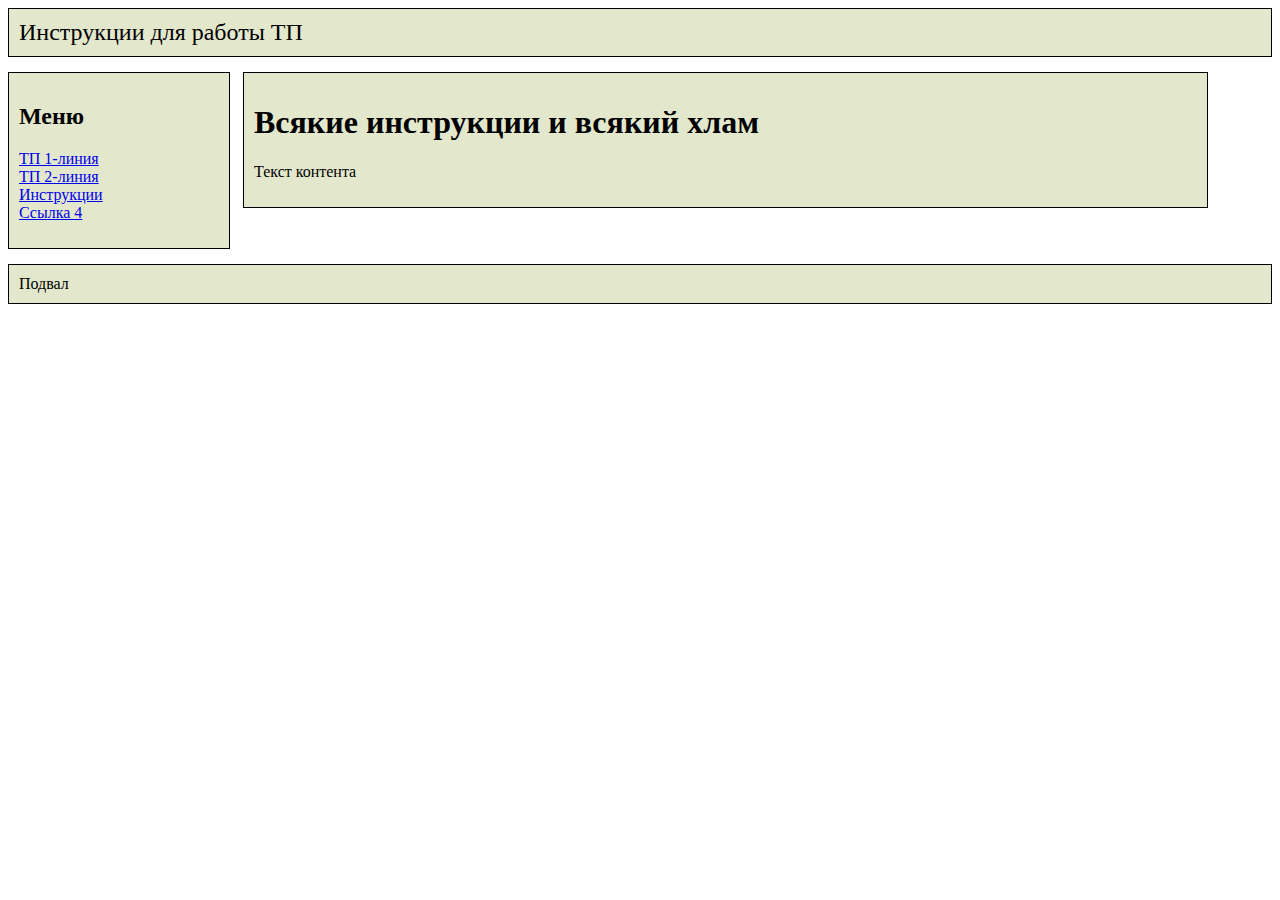
<file: 1/index.html>
<!doctype html>
<html>
<head>
<meta charset="utf-8">
<title>index</title>
<link href="style/style.css" rel="stylesheet" type="text/css" media="all" />
</head>

<body>
	<div class="header">
	Инструкции для работы ТП
	</div>
	<div class="layout">
		<div class="sidebar">
			<h2>Меню</h2>
			<ul>
				<li><a href="kontent/line_1/Switches.html">ТП 1-линия</a></li>
				<li><a href="link2.html">ТП 2-линия</a></li>
				<li><a href="link3.html">Инструкции</a></li>
				<li><a href="link4.html">Ссылка 4</a></li>
			</ul>
		</div>
		
		<div class="content">
			<h1>Всякие инструкции и всякий хлам</h1>
			<p>Текст контента</p>
		</div>
	</div>
	<div class="footer">Подвал</div>
</body>
</html>
</file>
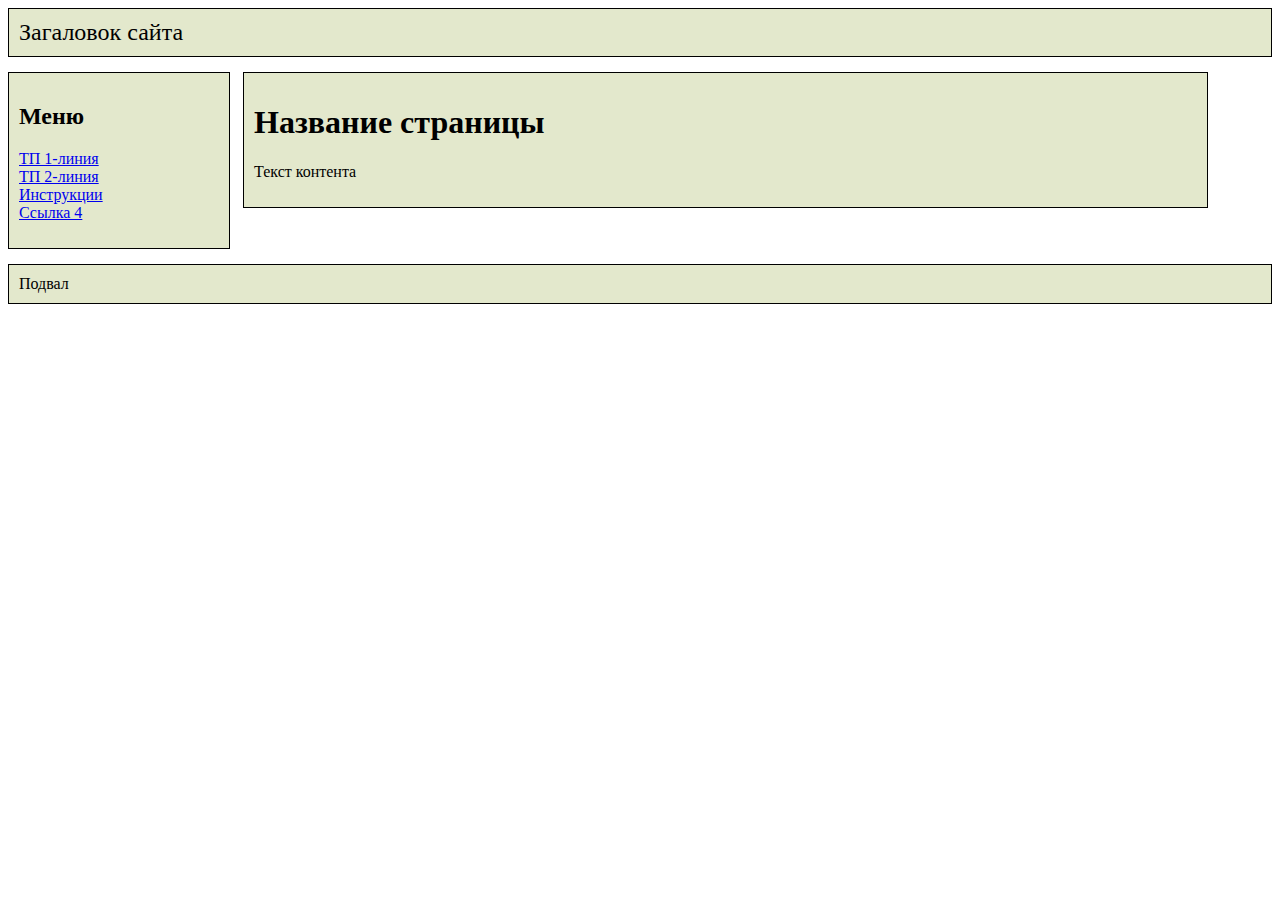
<file: 1/kontent/index.html>
<!doctype html>
<html>
<head>
<meta charset="utf-8">
<title>index</title>
<link href="../style/style.css" rel="stylesheet" type="text/css" media="all" />
</head>

<body>
	<div class="header">Загаловок сайта</div>
	<div class="layout">
		<div class="sidebar">
			<h2>Меню</h2>
			<ul>
				<li><a href="link1.html">ТП 1-линия</a></li>
				<li><a href="link2.html">ТП 2-линия</a></li>
				<li><a href="link3.html">Инструкции</a></li>
				<li><a href="link4.html">Ссылка 4</a></li>
			</ul>
		</div>
		
		<div class="content">
			<h1>Название страницы</h1>
			<p>Текст контента</p>
		</div>
	</div>
	<div class="footer">Подвал</div>
</body>
</html>
</file>
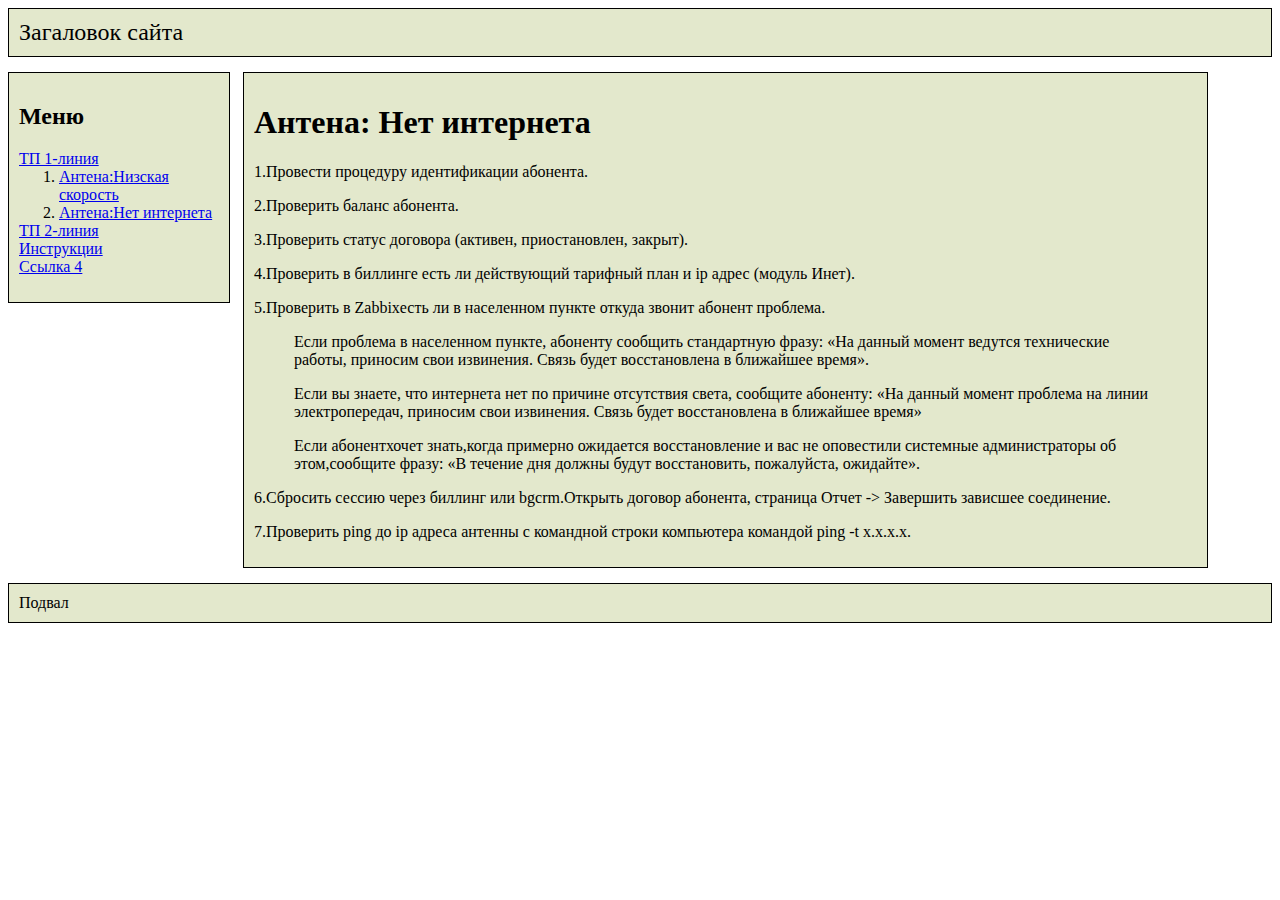
<file: 1/kontent/line_1/Antena_net_interneta.html>
<!doctype html>
<html>
<head>
<meta charset="utf-8">
<title>index</title>
<link href="../../style/style.css" rel="stylesheet" type="text/css" media="all" />
</head>

<body>
	<div class="header">Загаловок сайта</div>
	<div class="layout">
		<div class="sidebar">
			<h2>Меню</h2>
			<ul>
				<li><a href="Switches.html">ТП 1-линия</a></li>
				<ol>
					<li><a href="Anteni_niz_skorost.html">Антена:Низская скорость</a></li>
					<li><a href="Antena_net_interneta.html">Антена:Нет интернета</a></li>
				</ol>
				<li><a href="link2.html">ТП 2-линия</a></li>
				<li><a href="link3.html">Инструкции</a></li>
				<li><a href="link4.html">Ссылка 4</a></li>
			</ul>
		</div>
		
		<div class="content">
			<h1>Антена: Нет интернета</h1>
			<p>1.Провести процедуру идентификации абонента.</p>
			<p>2.Проверить баланс абонента.</p>
			<p>3.Проверить статус договора (активен, приостановлен, закрыт).</p>
			<p>4.Проверить в биллинге есть ли действующий тарифный план и ip адрес (модуль Инет).</p>
			<p>5.Проверить в Zabbixесть ли в населенном пункте откуда звонит абонент проблема.</p>
			<blockquote>Если проблема в населенном пункте, абоненту сообщить стандартную фразу:
			«На данный момент ведутся технические работы, приносим свои извинения. Связь будет восстановлена в ближайшее время».</blockquote>
			<blockquote>Если вы знаете, что интернета нет по причине отсутствия света, сообщите абоненту:
			«На данный момент проблема на линии электропередач, приносим свои извинения. Связь будет восстановлена в ближайшее время»</blockquote>
			<blockquote>Если абонентхочет знать,когда примерно ожидается восстановление и вас не оповестили системные администраторы об этом,сообщите фразу:
			«В течение дня должны будут восстановить, пожалуйста, ожидайте».</blockquote>
			<p>6.Сбросить сессию через биллинг или bgcrm.Открыть договор абонента, страница Отчет -> Завершить зависшее соединение.</p>
			<p>7.Проверить ping до ip адреса антенны с командной строки компьютера командой ping -t x.x.x.x.</p>
		</div>
	</div>
	<div class="footer">Подвал</div>
</body>
</html>
</file>
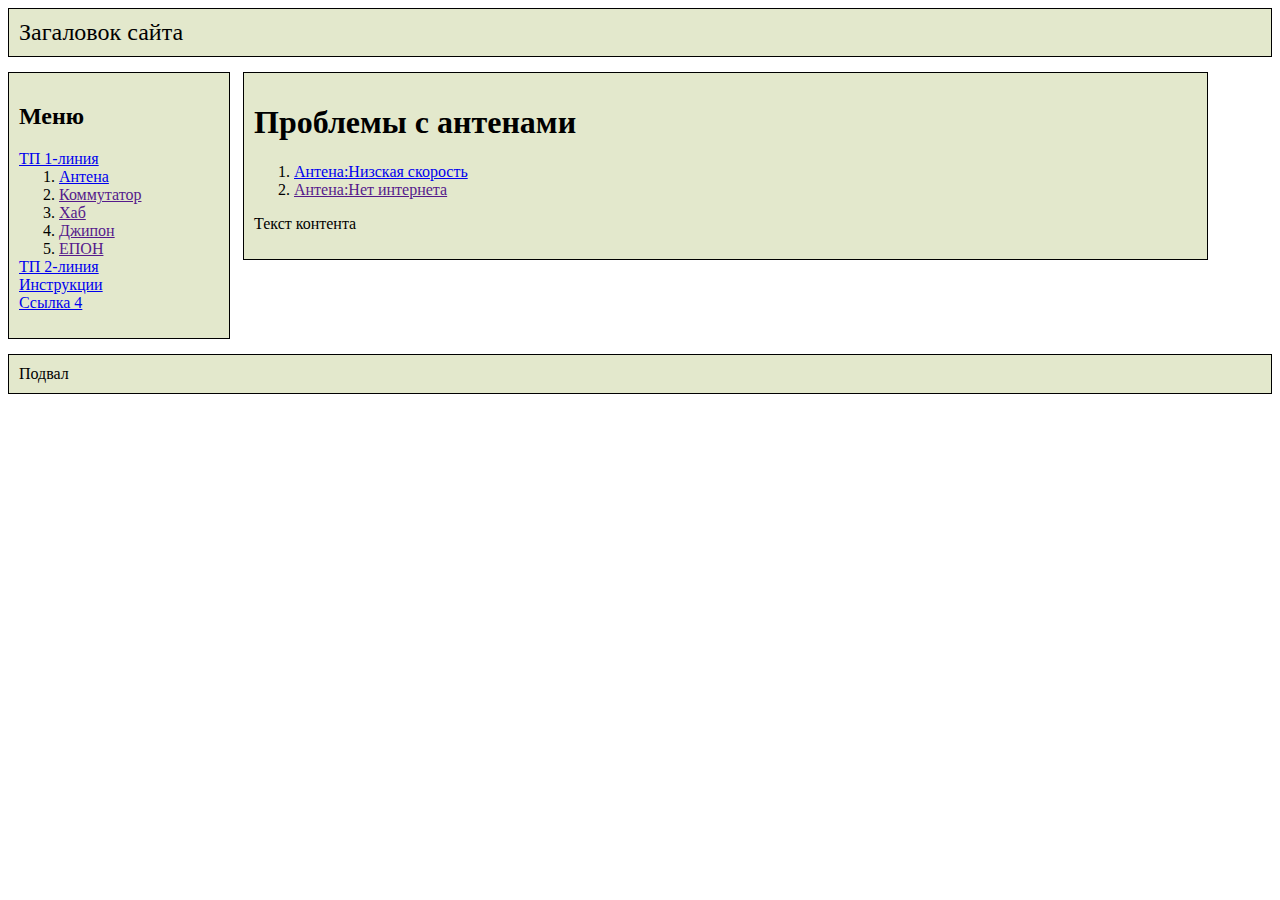
<file: 1/kontent/line_1/Anteni.html>
<!doctype html>
<html>
<head>
<meta charset="utf-8">
<title>index</title>
<link href="../../style/style.css" rel="stylesheet" type="text/css" media="all" />
</head>

<body>
	<div class="header">Загаловок сайта</div>
	<div class="layout">
		<div class="sidebar">
			<h2>Меню</h2>
			<ul>
				<li><a href="Switches.html">ТП 1-линия</a></li>
				<ol>
				<li><a href="Anteni.html">Антена</a></li>
				<li><a href="">Коммутатор</a></li>
				<li><a href="">Хаб</a></li>
				<li><a href="">Джипон</a></li>
				<li><a href="">ЕПОН</a></li>
			</ol>
				<li><a href="link2.html">ТП 2-линия</a></li>
				<li><a href="link3.html">Инструкции</a></li>
				<li><a href="link4.html">Ссылка 4</a></li>
			</ul>
		</div>
		
		<div class="content">
			<h1>Проблемы с антенами</h1>
			<ol>
				<li><a href="Anteni_niz_skorost.html">Антена:Низская скорость</a></li>
				<li><a href="">Антена:Нет интернета</a></li>
			</ol>
			<p>Текст контента</p>
		</div>
	</div>
	<div class="footer">Подвал</div>
</body>
</html>
</file>
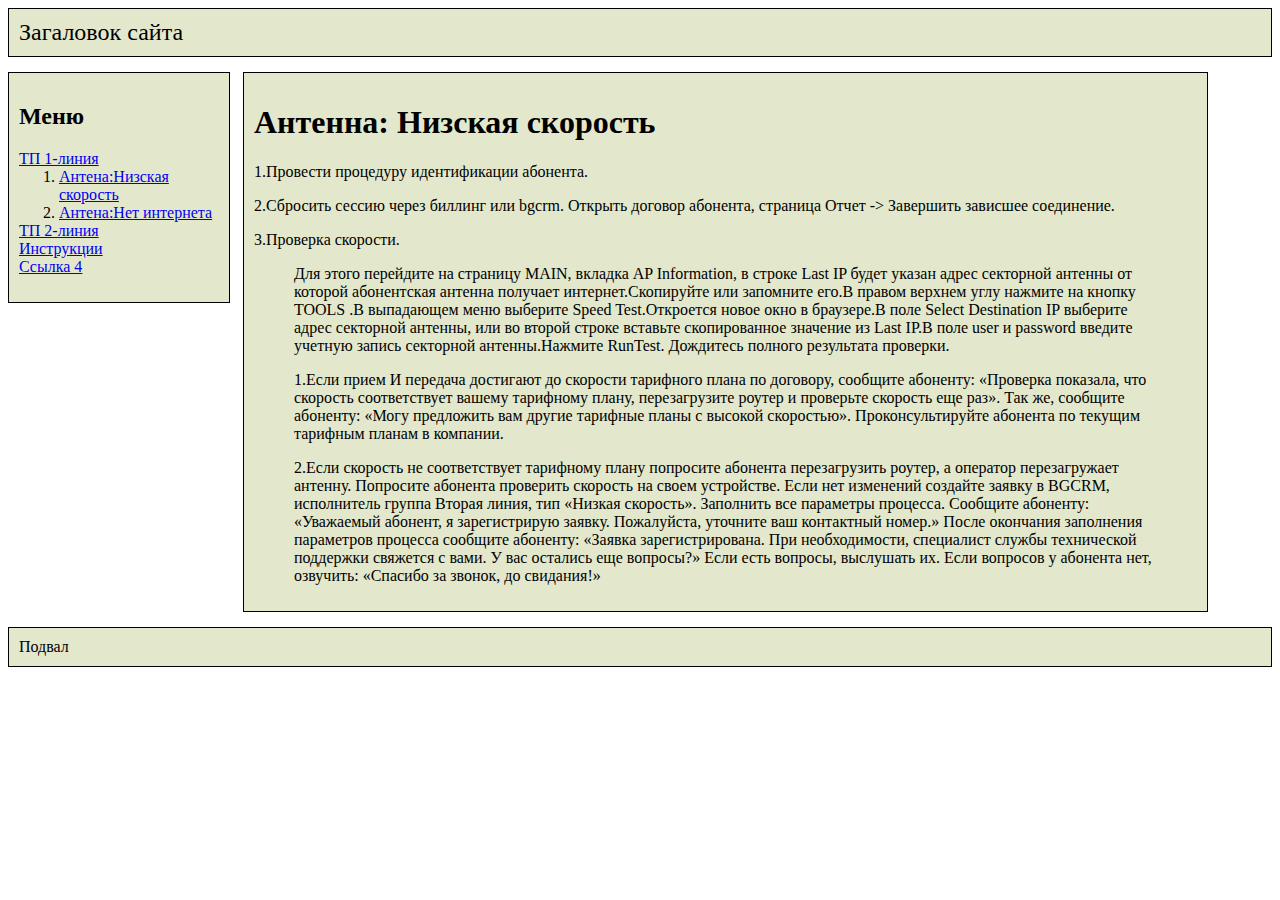
<file: 1/kontent/line_1/Anteni_niz_skorost.html>
<!doctype html>
<html>
<head>
<meta charset="utf-8">
<title>index</title>
<link href="../../style/style.css" rel="stylesheet" type="text/css" media="all" />
</head>

<body>
	<div class="header">Загаловок сайта</div>
	<div class="layout">
		<div class="sidebar">
			<h2>Меню</h2>
			<ul>
				<li><a href="Switches.html">ТП 1-линия</a></li>
				<ol>
					<li><a href="Anteni_niz_skorost.html">Антена:Низская скорость</a></li>
					<li><a href="Antena_net_interneta.html">Антена:Нет интернета</a></li>
				</ol>
				<li><a href="link2.html">ТП 2-линия</a></li>
				<li><a href="link3.html">Инструкции</a></li>
				<li><a href="link4.html">Ссылка 4</a></li>
			</ul>
		</div>
		
		<div class="content">
			<h1>Антенна: Низская скорость</h1>
			<p>1.Провести процедуру идентификации абонента.</p>
			<p>2.Сбросить сессию через биллинг или bgcrm. Открыть договор абонента, страница Отчет -> Завершить зависшее соединение.</p>
			<p>3.Проверка скорости.</p>
			<blockquote>Для этого перейдите на страницу MAIN, вкладка AP Information, в строке Last IP будет указан адрес секторной антенны от которой абонентская антенна получает интернет.Скопируйте или запомните его.В правом верхнем углу нажмите на кнопку TOOLS .В выпадающем меню выберите Speed Test.Откроется новое окно в браузере.В поле Select Destination IP выберите адрес секторной антенны, или во второй строке вставьте скопированное значение из Last IP.В поле user и password введите учетную запись секторной антенны.Нажмите RunTest. Дождитесь полного результата проверки.
				<p>1.Если прием И передача достигают до скорости тарифного плана по договору, сообщите абоненту:
				«Проверка показала, что скорость соответствует вашему тарифному плану, перезагрузите роутер и проверьте скорость еще раз».
				Так же, сообщите абоненту: «Могу предложить вам другие тарифные планы с высокой скоростью». Проконсультируйте абонента по текущим тарифным планам в компании. </p>
				<p>2.Если скорость не соответствует тарифному плану попросите абонента перезагрузить роутер, а оператор перезагружает антенну.
				Попросите абонента проверить скорость на своем устройстве. Если нет изменений создайте заявку в BGCRM, исполнитель группа Вторая линия, тип «Низкая скорость». Заполнить все параметры процесса. 
				Сообщите абоненту: «Уважаемый абонент, я зарегистрирую заявку. Пожалуйста, уточните ваш контактный номер.»
				После окончания заполнения параметров процесса сообщите абоненту:
				«Заявка зарегистрирована. При необходимости, специалист службы технической поддержки свяжется с вами. У вас остались еще вопросы?»
				Если есть вопросы, выслушать их. Если вопросов у абонента нет, озвучить: «Спасибо за звонок, до свидания!»
				</p>
			</blockquote>
		</div>
	</div>
	<div class="footer">Подвал</div>
</body>
</html>
</file>
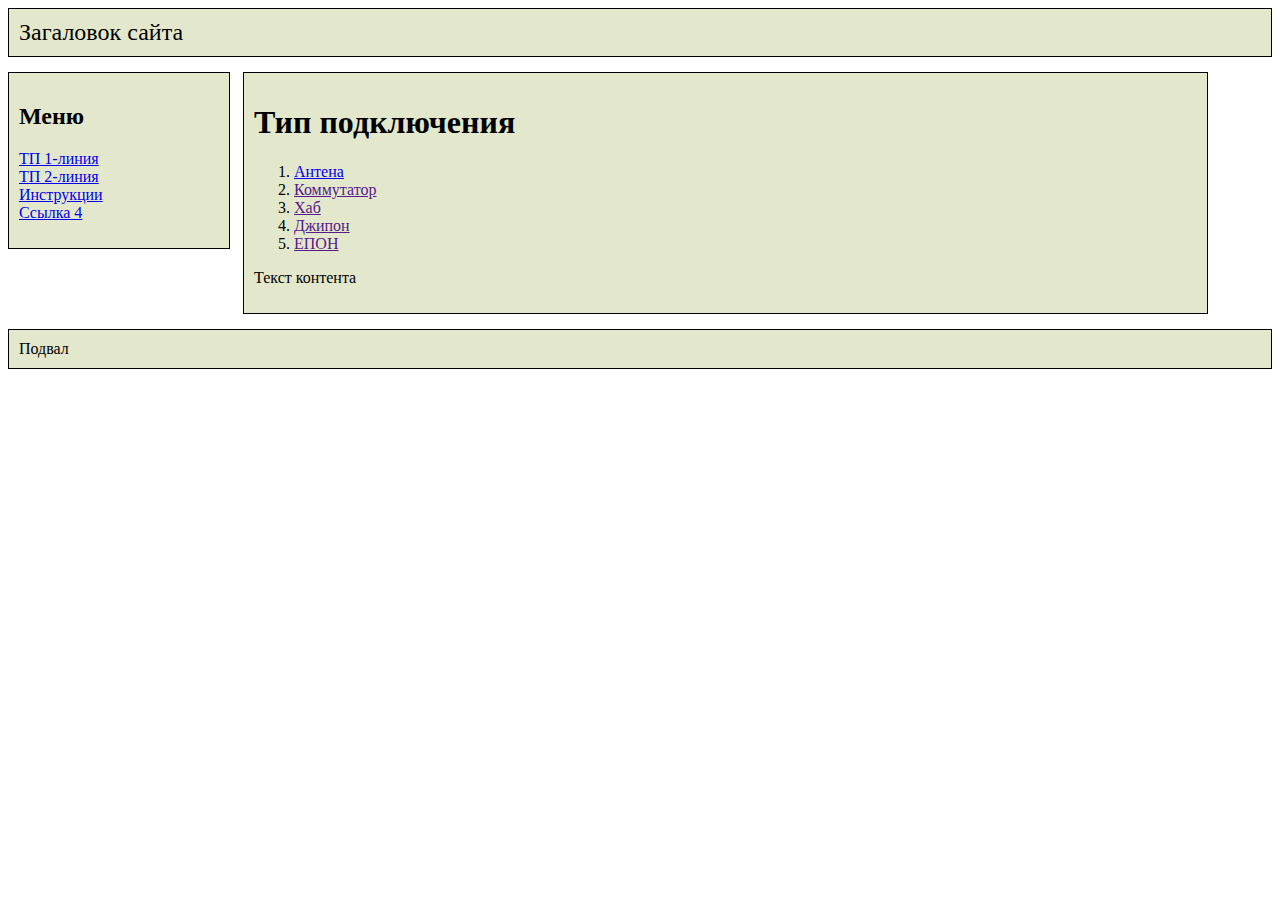
<file: 1/kontent/line_1/Switches.html>
<!doctype html>
<html>
<head>
<meta charset="utf-8">
<title>index</title>
<link href="../../style/style.css" rel="stylesheet" type="text/css" media="all" />
</head>

<body>
	<div class="header">Загаловок сайта</div>
	<div class="layout">
		<div class="sidebar">
			<h2>Меню</h2>
			<ul>
				<li><a href="Switches.html">ТП 1-линия</a></li>
				<li><a href="link2.html">ТП 2-линия</a></li>
				<li><a href="link3.html">Инструкции</a></li>
				<li><a href="link4.html">Ссылка 4</a></li>
			</ul>
		</div>
		
		<div class="content">
			<h1>Тип подключения</h1>
			<ol>
				<li><a href="Anteni.html">Антена</a></li>
				<li><a href="">Коммутатор</a></li>
				<li><a href="">Хаб</a></li>
				<li><a href="">Джипон</a></li>
				<li><a href="">ЕПОН</a></li>
			</ol>
			<p>Текст контента</p>
		</div>
	</div>
	<div class="footer">Подвал</div>
</body>
</html>
</file>
<file: 1/style/style.css>
@charset "utf-8";
/* CSS Document */

.header, .sidebar, .content, .footer {
	padding: 10px; /*поля*/
	border: solid 1px #000; /*Параметры рамки*/
	background: #e3e8cc; /* Цвет фона */				
}
.header { /* Верхняя часть с заголовком */
	background: #e3e8cc; /* Цвет фона */
	font-size: 24px; /* Размер шрифта */
}
.layout {
	margin: 15px 0; /* Отступы сверху и снизу */ 
	overflow: hidden; /* Отменяем действие float */
	min-width: 800px; /* Минимальная ширина */
	max-width: 1200px; /* Максимальная ширина */
}
.sidebar { /* Навигация по сайту */
	width: 200px; /* Ширина меню */
	float: left; /* Состыковка с другим слоем по горизонтали */
}


.sidebar ul {
	list-style: none; /* Убираем маркеры */
	padding: 0; /* Убираем отступы */
}

.content { /* Основное содержание страницы */
  	margin-left: 235px; /* Отступ слева */	
}
</file>
